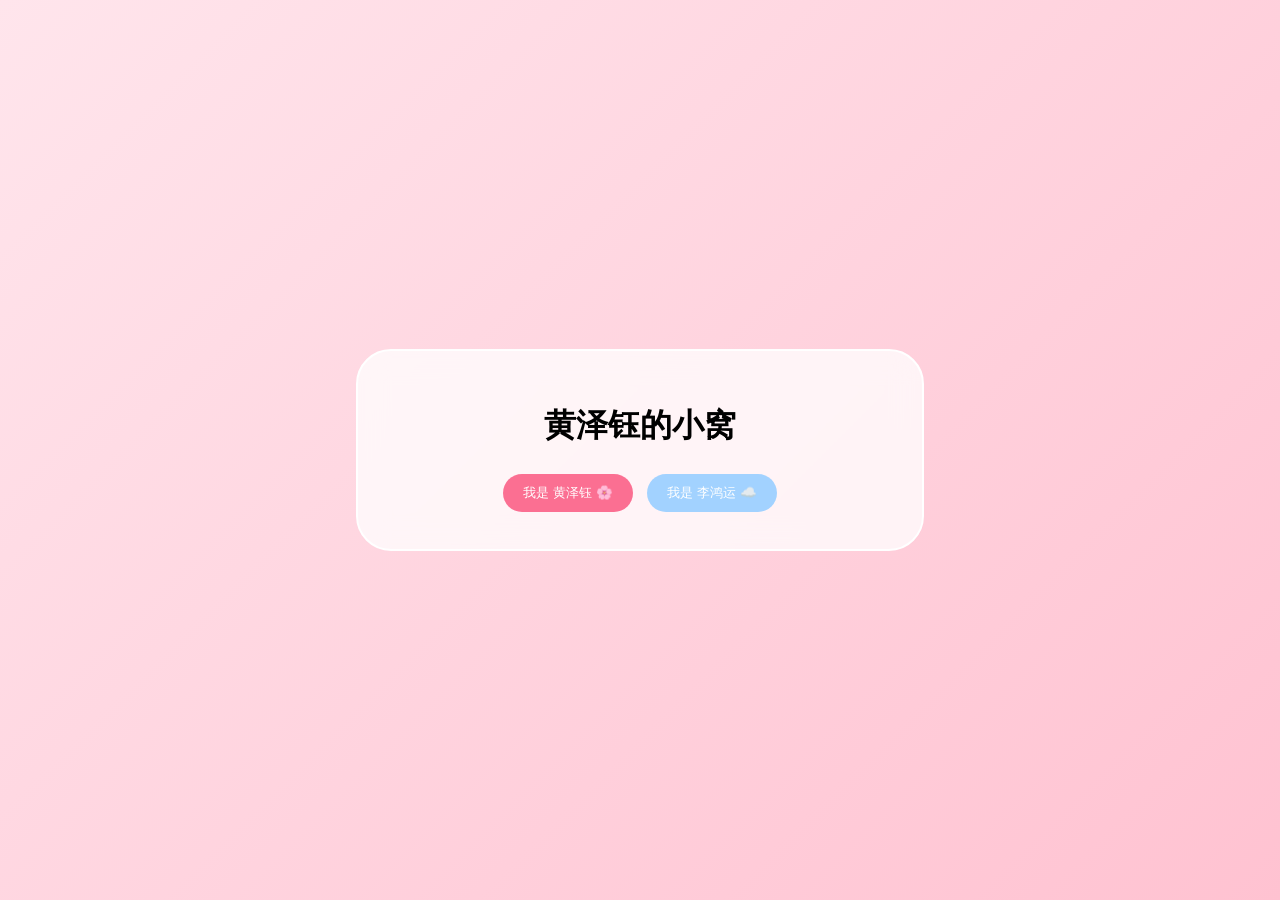
<file: index.html>
<!DOCTYPE html>
<html lang="zh-CN">
<head>
    <meta charset="UTF-8"><title>黄泽钰的小窝 - 登录</title>
    <link rel="stylesheet" href="css/style.css">
</head>
<body>
    <div class="container">
        <div class="card">
            <h1>黄泽钰的小窝</h1>
            <button class="btn" onclick="handleLogin('黄泽钰')">我是 黄泽钰 🌸</button>
            <button class="btn" onclick="handleLogin('李鸿运')" style="background:var(--boy-blue)">我是 李鸿运 ☁️</button>
        </div>
    </div>
    <script type="module">
        import { handleLogin } from './js/api.js';
        window.handleLogin = handleLogin;
    </script>
</body>
</html>
</file>
<file: css/style.css>
:root {
    --soft-pink: #ffc2d1; --light-pink: #fff0f3; --deep-pink: #fb6f92;
    --boy-blue: #a2d2ff; --glass: rgba(255, 255, 255, 0.75);
    --xmas-red: #d62828; --xmas-green: #2d6a4f;
}
body { margin: 0; font-family: 'PingFang SC', sans-serif; background: linear-gradient(135deg, #ffe5ec 0%, #ffc2d1 100%); transition: 1s; overflow-x: hidden; }
body.birthday-theme { background: linear-gradient(135deg, var(--xmas-red) 0%, var(--xmas-green) 100%) !important; }
.container { height: 100vh; display: flex; justify-content: center; align-items: center; }
.card { background: var(--glass); padding: 2rem; border-radius: 35px; backdrop-filter: blur(15px); border: 2px solid white; text-align: center; width: 90%; max-width: 500px; }
.hidden { display: none !important; }
.btn { padding: 10px 20px; border: none; border-radius: 25px; cursor: pointer; background: var(--deep-pink); color: white; margin: 5px; }
.timer-num { font-size: 1.5rem; font-weight: bold; color: var(--deep-pink); margin: 10px 0; }
.menu-grid { display: grid; grid-template-columns: 1fr 1fr; gap: 15px; margin-top: 20px; }
.menu-item { background: white; padding: 20px; border-radius: 20px; cursor: pointer; color: var(--deep-pink); font-weight: bold; }
.album-view { display: grid; grid-template-columns: repeat(3, 1fr); gap: 10px; }
.album-view img { width: 100%; aspect-ratio: 1; object-fit: cover; border-radius: 10px; }
.memo-item { padding: 10px; margin: 5px 0; border-radius: 15px; font-size: 13px; max-width: 80%; }
.memo-left { background: var(--light-pink); align-self: flex-start; text-align: left; }
.memo-right { background: var(--boy-blue); color: white; align-self: flex-end; margin-left: 20%; text-align: right; }
#viewer-overlay { position: fixed; top: 0; left: 0; width: 100%; height: 100%; background: rgba(0,0,0,0.9); z-index: 1000; display: none; align-items: center; justify-content: center; flex-direction: column; }
#viewer-img { max-width: 90%; max-height: 80%; border-radius: 10px; }
.decoration { position: fixed; top: -50px; z-index: 99; pointer-events: none; animation: fall linear infinite; }
@keyframes fall { to { transform: translateY(110vh) rotate(360deg); } }
</file>
